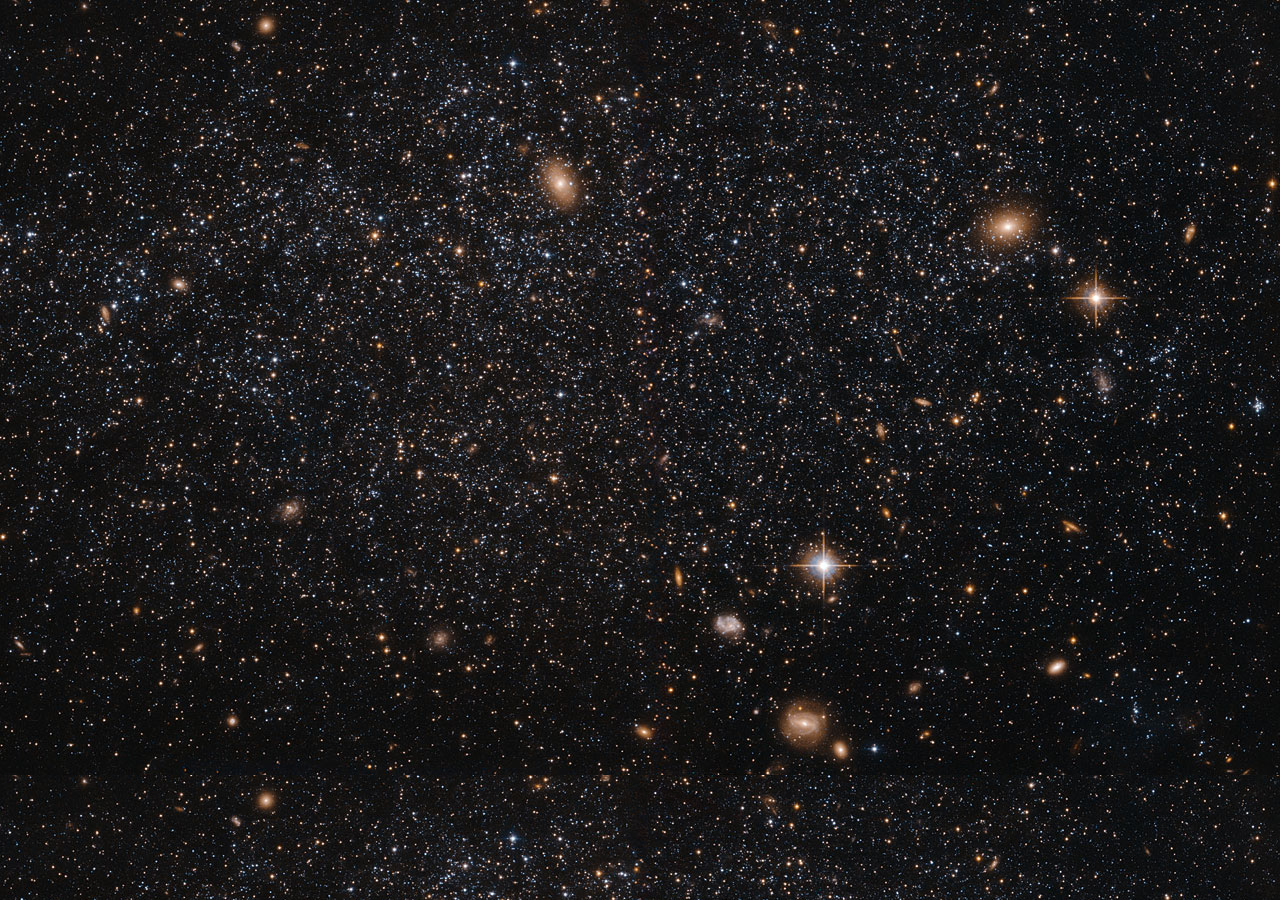
<file: index.html>
<!DOCTYPE html>
  <head>
    <meta charset="utf-8">
    <meta http-equiv="X-UA-Compatible" content="IE=edge">
    <title></title>
    <meta name="description" content="">
    <meta name="viewport" content="width=device-width, initial-scale=1">
    <link rel="stylesheet" href="style.css">
  </head>
  <body>
    <div class="wrap">

      <div class="container"></div>
    </div>



    <!-- If using jQuery, it must be added BEFORE your own script -->
    <script src="https://code.jquery.com/jquery-3.4.1.min.js"></script>
    <!-- Lastly, my script -->
    <script src="script.js"></script>
    <!-- <script>
      (function() {
        app.initialize();
      })();
    </script> -->
  </body>
</html>
</file>
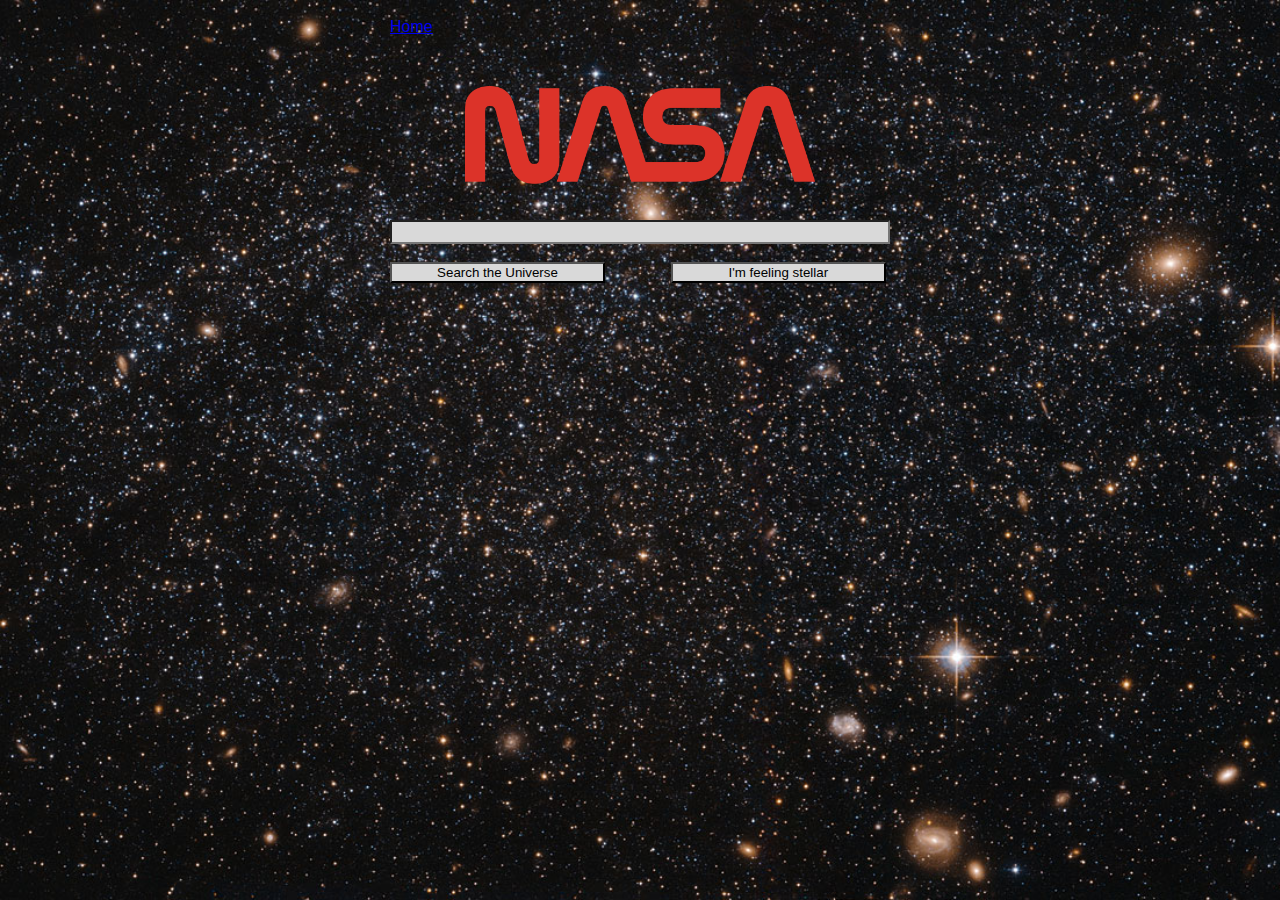
<file: search.html>
<head>
  <meta charset="utf-8">
  <meta http-equiv="X-UA-Compatible" content="IE=edge">
  <title></title>
  <meta name="description" content="">
  <meta name="viewport" content="width=device-width, initial-scale=1">
  <link rel="stylesheet" href="style.css">
</head>
<body>
  <div class="wrap">
    <div id = "home">
      <br/> 
      <a href = "https://apoorvaramak.github.io/nasaAPI/search.html">Home</a>
      </div>
    <div id = "form">

      <img src="NASA_logo.png" alt="logo">
      <br/>
      <br/>
      <input type="text" id="myInput">
      <br/>
      <br/>
      <input type="submit" value="Search the Universe" id="submitButton"/>
      &emsp;
      &emsp;
      &emsp;
      <input type="submit" value="I'm feeling stellar" id="submitButton2"/>
      <!-- <script src="https://cdn.jsdelivr.net/npm/axios/dist/axios.min.js"></script>  -->
    </div>
    <div class="container"></div>
  </div>



  <script src="script.js"></script>
  <script src="https://code.jquery.com/jquery-3.4.1.min.js"></script>
</body>
</html>
</file>
<file: style.css>
body{
   display: flex;
   flex-flow: row wrap;
   font-family: 'Helvetica', sans-serif;
   justify-content: center;
   margin: 0 10%;
   background-image: url("spacebg5.jpg");
   /* background-repeat: no-repeat; */
   background-size: cover;
}



h3 {
   font-size: 28px;
   text-align: left;
   padding: 1em;
   border: 2px solid gray;
   border-radius: 8px;
   font-weight: normal;
   background-color: lightgray;
}
span{
  font-size: 20px;
}

img{
  width: 350px;
  height: auto;
  display:flex;
  flex: center;
  margin-left: 15%;
}

#form
{
  margin-top: 10%;
  /* margin-left: 10%; */
  /* margin-right: 33%; */
}

input[type=text]
{
  background: #D9D9D9;
  width: 500px;
  height: 24px;
}

input[type=submit]
{
  background: #D9D9D9;
  width: 215px;
  display: inline;
}

.hide
{
  display: none;
  margin-top: 0%;
  margin-left: 0%;
  margin-right: 0%;
}

.hide img{
  margin-left: 0%;
}
.container
{
  color: black;
}
</file>
